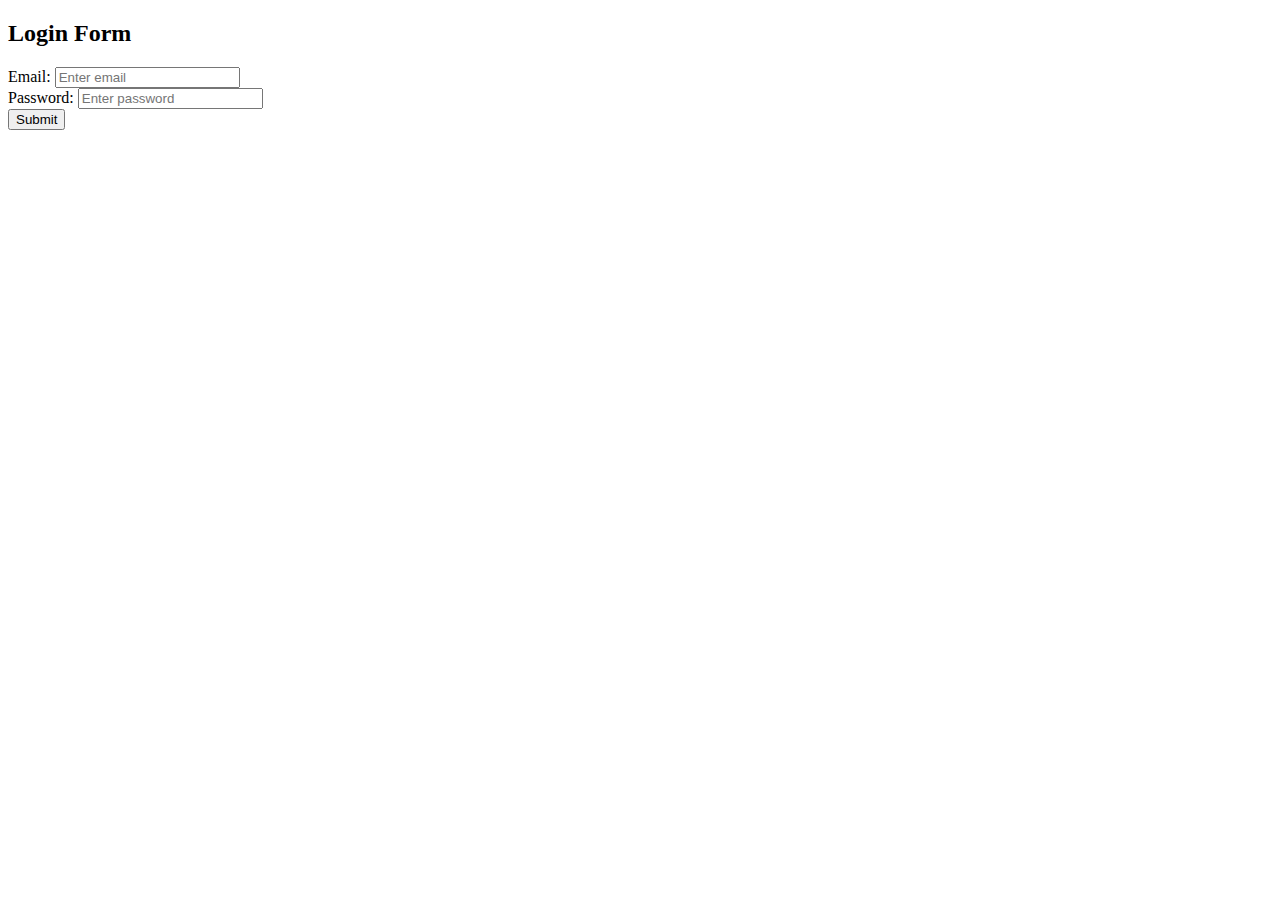
<file: Bookstore Update1/travel/templates/login.html>
<!DOCTYPE html>
<html>
<head>
  <title>Login</title>
  <meta charset="utf-8">
  <meta name="viewport" content="width=device-width, initial-scale=1">
  <link rel="stylesheet" href="https://stackpath.bootstrapcdn.com/bootstrap/4.1.3/css/bootstrap.min.css" integrity="sha384-MCw98/SFnGE8fJT3GXwEOngsV7Zt27NXFoaoApmYm81iuXoPkFOJwJ8ERdknLPMO" crossorigin="anonymous">
  <script src="https://code.jquery.com/jquery-3.3.1.slim.min.js" integrity="sha384-q8i/X+965DzO0rT7abK41JStQIAqVgRVzpbzo5smXKp4YfRvH+8abtTE1Pi6jizo" crossorigin="anonymous"></script>
  <script src="https://cdnjs.cloudflare.com/ajax/libs/popper.js/1.14.3/umd/popper.min.js" integrity="sha384-ZMP7rVo3mIykV+2+9J3UJ46jBk0WLaUAdn689aCwoqbBJiSnjAK/l8WvCWPIPm49" crossorigin="anonymous"></script>
  <script src="https://stackpath.bootstrapcdn.com/bootstrap/4.1.3/js/bootstrap.min.js" integrity="sha384-ChfqqxuZUCnJSK3+MXmPNIyE6ZbWh2IMqE241rYiqJxyMiZ6OW/JmZQ5stwEULTy" crossorigin="anonymous"></script></head>
<body>

<div class="container col-md-6">
  <h2>Login Form</h2>
  <!--update the action and the method with relevant information-->
  <form action="/login", method="POST">
    <!-- keeps the label and text in a group vertically stacked--> 
    <div class="form-group">
      <label for="email">Email:</label>
      <input type="email" class="form-control" id="email" placeholder="Enter email" name="email">
    </div>
  
    <div class="form-group">
      <label for="pwd">Password:</label>
      <input type="password" class="form-control" id="pwd" placeholder="Enter password" name="pwd">
    </div>

    <button type="submit" class="btn btn-default">Submit</button>
 
  </form>
</div>

</body>
</html>
</file>
